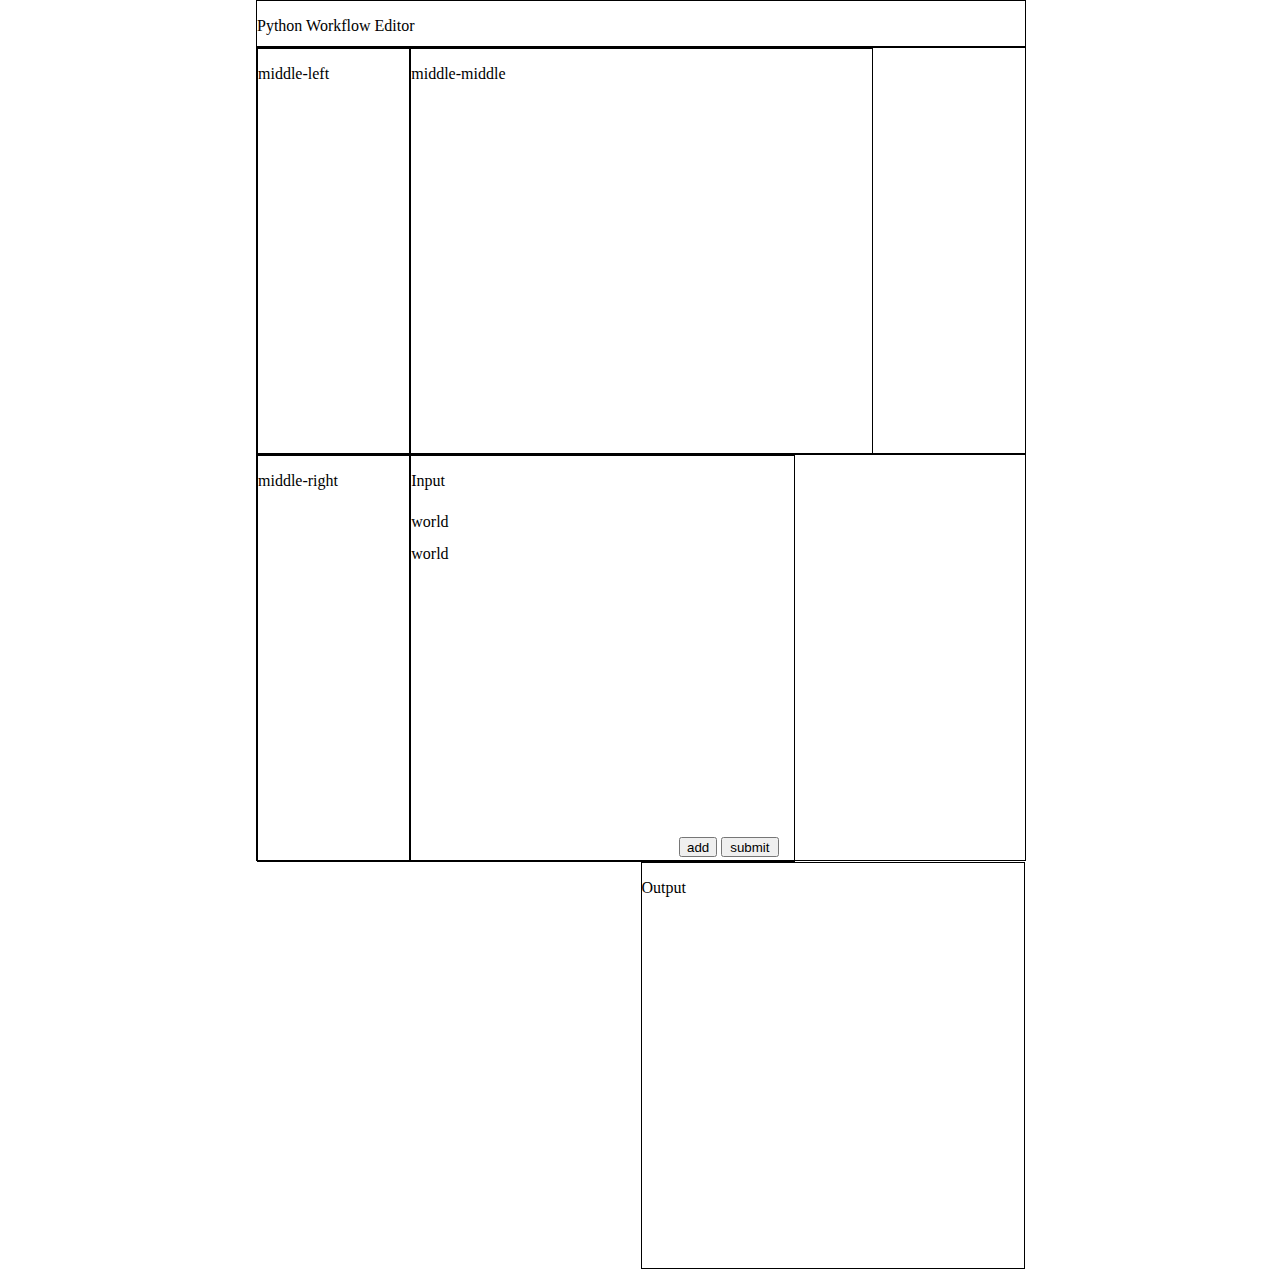
<file: workflow_1/index.html>
<!doctype html>
<html lang="en" style="height: 100%; width: 100%">
  <head>
    <!-- Required meta tags -->
    <meta charset="utf-8">
    <meta name="viewport" content="width=device-width, initial-scale=1" />
    <link rel="stylesheet" type="text/css" href="index.css">
    <script type="text/javascript" src="jquery-3.3.1.min.js"></script>
    <title>PYWE</title>
  </head>
  <body class="body">
    <!-- top -->
    <div class="top"> 
      <p> Python Workflow Editor</p>
    </div>
    <!-- middle -->
    <div class="middle">
      <div class="middle-left">
        <p>middle-left</p>
      </div>
      <div class="middle-middle">
          <p>middle-middle</p>
      </div>
      <div class="middle-right">
          <p>middle-right</p>
      </div>
    </div>

    <!-- down -->
    <div class="down">
      <div class="down-left">
        <div class="down-left-top">
          <p> Input </p> 
        </div>
        <div id="down-left-middle_id" class="down-left-middle">
          <div style="height:10%;">world</div>
          <div style="height:10%;">world</div>
        </div>

        <div class="down-left-down">
          <button class="down-left-down-add" id="add" onclick="add_btn()"> add </button>
          <button class="down-left-down-submit"> submit </button>

        </div>
      </div>
      <div class="down-right">
        <p> Output </p>
      </div>
    </div>
    <script type="text/javascript" src="index.js"></script>
  </body>
</html>
</file>
<file: workflow_1/index.css>
.body {
    height: 100%;
    width: 100%;
    margin: 0;
}

.top {
    border: 0.05em solid;
    height: 5%;
    width: 60%;
    margin-left: 20%;
    margin-right: 20%;
    /* text-align: center; */
}
/* .top p {
    margin-left: 20%;
} */

.middle {
    border: 0.05em solid;
    height: 45%;
    width: 60%;
    margin-left: 20%;
    margin-right: 20%;
}

.middle-left {
    border: 0.05em solid;
    width: 19.7%;
    height: 100%;
    float: left;
}

.middle-middle {
    border: 0.05em solid;
    width: 60%;
    height: 100%;
    float: left;
}

.middle-right {
    border: 0.05em solid;
    width: 19.7%;
    height: 100%;
    float: left;
}


.down {
    border: 0.05em solid;
    height: 45%;
    width: 60%;
    margin-left: 20%;
    margin-right: 20%;
}

.down-left {
    border: 0.05em solid;
    width: 49.8%;
    height: 100%;
    float: left;
}

.down-left-top {
    width: 100%;
    height: 10%;
}


.down-left-middle {
    width: 100%;
    height: 80%;
    overflow :auto;
}

.down-left-down {
    width: 100%;
    height: 10%;
}

.down-left-down-add {
    margin-left: 70%;
    width: 10%;
    height:50%;
}

.down-left-down-submit {
    width: 15%;
    height:50%;
}

.down-right {
    border: 0.05em solid;
    width: 49.8%;
    height: 100%;
    float: right;
}
</file>
